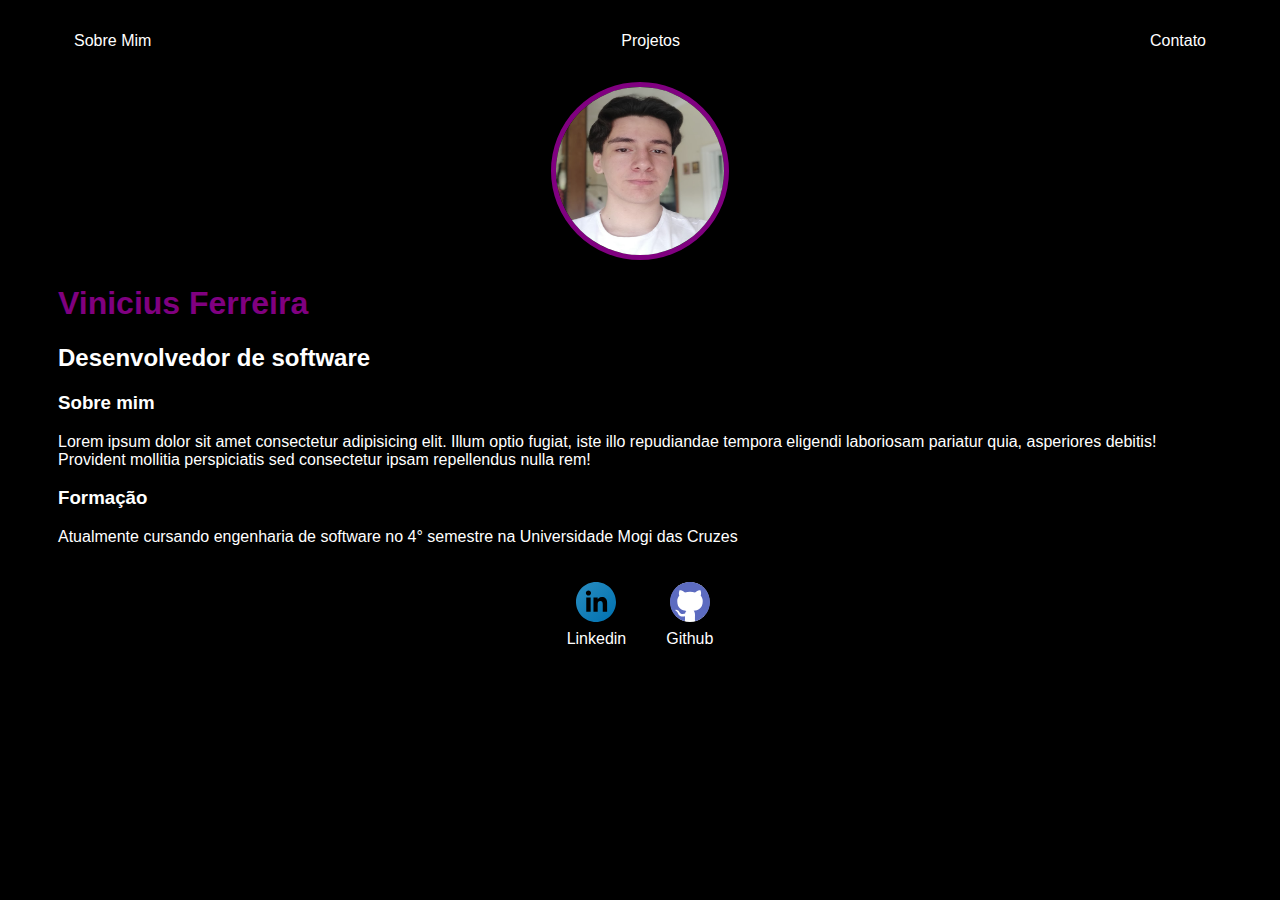
<file: index.html>
<!DOCTYPE html>
<html lang="pt-br">
<head>
    <meta charset="UTF-8">
    <meta name="viewport" content="width=device-width, initial-scale=1.0">
    <link rel="stylesheet" href="style.css">
    <title>Vinicius Ferreira</title>
</head>
<body>
    <div class = "container">
        <nav>
            <ul>
                <li>
                    <a href="index.html">Sobre Mim</a>
                </li>
                <li>
                    <a href="project.html">Projetos</a>
                </li>
                <li>
                    <a href="contact.html">Contato</a>
                </li>
            </ul>
        </nav>
        <header>
            <div class = "center">
                <img src="./img/Captura de tela 2024-08-15 143524.png" alt="Vinicius"></img>
                
            </div>
            <h1><strong>Vinicius Ferreira</strong></h1>
            <h2>Desenvolvedor de software</h2>
        </header>
        <main>
            <Section>
                <h3>Sobre mim</h3>
                <p>Lorem ipsum dolor sit amet consectetur adipisicing elit. 
                Illum optio fugiat, iste illo repudiandae tempora eligendi 
                laboriosam pariatur quia, asperiores debitis! Provident mollitia
                perspiciatis sed consectetur ipsam repellendus nulla rem!</p>
            </Section>
            <section>
                <h3>Formação</h3>
                <p>Atualmente cursando engenharia de software no 4° semestre na Universidade Mogi das Cruzes</p>
            </section>
            
        </main>
        <footer>
            <a href="https://www.linkedin.com/in/vinicius-ferreira-301432257/" target="_blank" rel="noopener noreferrer"><img src="./img/linkedin-icon.svg" alt="linkedin">
                <p>Linkedin</p>
            </a>
            <a href="https://www.github.com/vinsxzero" target="_blank" rel="noopener noreferrer"><img src="./img/github-icon-2 (1).svg" alt="github"></img>
                <p>Github</p>
            </a>
        </footer>
        
    </div>
</body>
</html>
</file>
<file: style.css>
body{
    color: white;
    background-color: black;
    font-family: Arial, Helvetica, sans-serif;
}

ul{
    display: flex;
    justify-content: space-between;
    list-style-type: none;
    align-items: center;
    padding: 16px
}

a {
    color: white;
    text-decoration: none;
}

header img{
    height: 168px;
    width: 168px;
    border-radius: 50%;
    border: 5px solid purple;
    align-items: center;
}
.center{
    text-align: center;
}
h1{
    color: purple;
}
footer img{
    width: 40px;
    height: 40px;
}
footer{
    display:flex;
    justify-content: center;
}
footer a{
    margin: 20px;
    text-align: center;
}
footer p{
    margin-top: 4px;
}

.container{
    padding: 0px 50px;
}
nav a:hover{
    color: purple;
}
</file>
